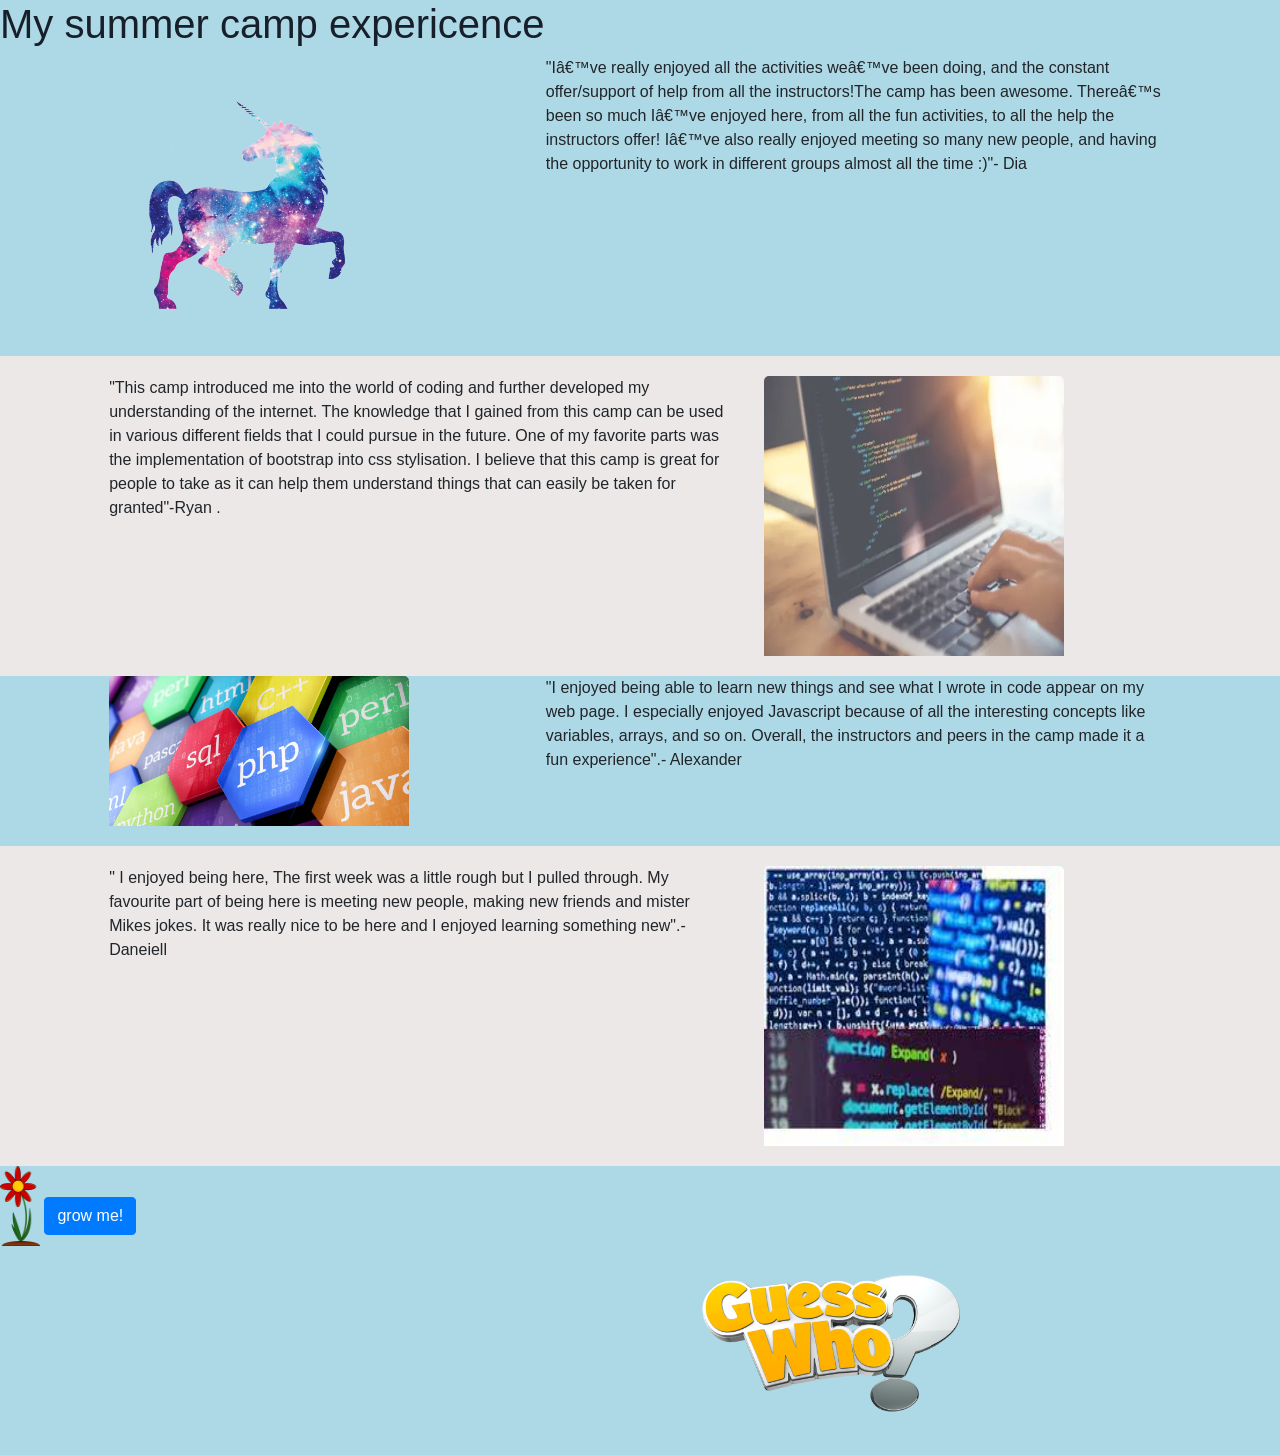
<file: index.html>
<!DOCTYPE html>
<html>
    <head>
       
<title>My summer camp experience </title>
</head> 
 
 <script src="https://cdnjs.cloudflare.com/ajax/libs/jquery/3.2.1/jquery.min.js"></script>
 <link rel="stylesheet" href="https://stackpath.bootstrapcdn.com/bootstrap/4.5.2/css/bootstrap.min.css" integrity="sha384-JcKb8q3iqJ61gNV9KGb8thSsNjpSL0n8PARn9HuZOnIxN0hoP+VmmDGMN5t9UJ0Z" crossorigin="anonymous">
 <link rel="stylesheet" type="text/css" href="style.css">
<body> 
 <div> 

    <h1>My summer camp expericence  </h1>  
    <div class ="container1">
        <div class="row">
                <div class= "col-1"></div>
                <div class= "col-4"><img src="unicorn.png" alt=" unicorn" width="300px" height="300px"></div>
                <div class= "col-6"><p> "I’ve really enjoyed all the activities we’ve been doing, and the constant offer/support of help from all the instructors!The camp has been awesome. There’s been so much I’ve enjoyed here, from all the fun activities, to all the help the instructors offer! I’ve also really enjoyed meeting so many new people, and having the opportunity to work in different groups almost all the time :)"- Dia</P></div>
                <div class= "col-1"></div>
                    
        </div>
    </div>
    <div class ="container2">
        <div class="row">
            <div class= "col-1"></div>
            <div class= "col-6"><p> "This camp introduced me into the world of coding and further developed my understanding of the internet. The knowledge that I gained from this camp can be used in various different fields that I could pursue in the future. One of my favorite parts was the implementation of bootstrap into css stylisation. I believe that this camp is great for people to take as it can help them understand things that can easily be taken for granted"-Ryan . </p></div>
            <div class= "col-4"><img src="1566836041.webp" alt="im" width="300" height="300"/></div>
            <div class= "col-1"></div>
        </div>
    </div>
    <div class ="container3">
        <div class="row">
            <div class= "col-1"></div>
            <div class= "col-4"><img src="coding-1556754232.jpg" alt="im" width="300"></div>
            <div class= "col-6"><P>"I enjoyed being able to learn new things and see what I wrote in code appear on my web page. I especially enjoyed Javascript because of all the interesting concepts like variables, arrays, and so on. Overall, the instructors and peers in the camp made it a fun experience".- Alexander </p></div>  
            <div class= "col-1"></div>
        </div>
    </div> 
    <div class ="container4">
        <div class="row">
            <div class= "col-1"></div>
            <div class= "col-6"><p>" I enjoyed being here, The first week was a little rough but I pulled through. My favourite part of being here is meeting new people, making new friends and mister Mikes jokes. It was really nice to be here and I enjoyed learning something new".- Daneiell   </p></div> 
            <div class= "col-4"><img src="coding.jpg" alt="computer" width="300" height="300"/></div>
            <div class= "col-1"></div>
        </div>
    </div>
    <img src="flower.png" alt='flower!' height="100px" width="40px" id="flower">
    <button id="grow" class="btn btn-primary">grow me!</button>
    <div>
        <a href="game.html" target="_blank">
        <img src="guessWho.png" alt="Guess Who" width="300px" style="float: right; margin-right: 300px;">
        </a>
    </div>
    <script>
        var grow = document.getElementById("grow")
        grow.addEventListener("click", growFlower, false);
        function growFlower(){
            $("#flower").animate({height:"300px", width:"120px"});
        }
    </script>
</body>
</file>
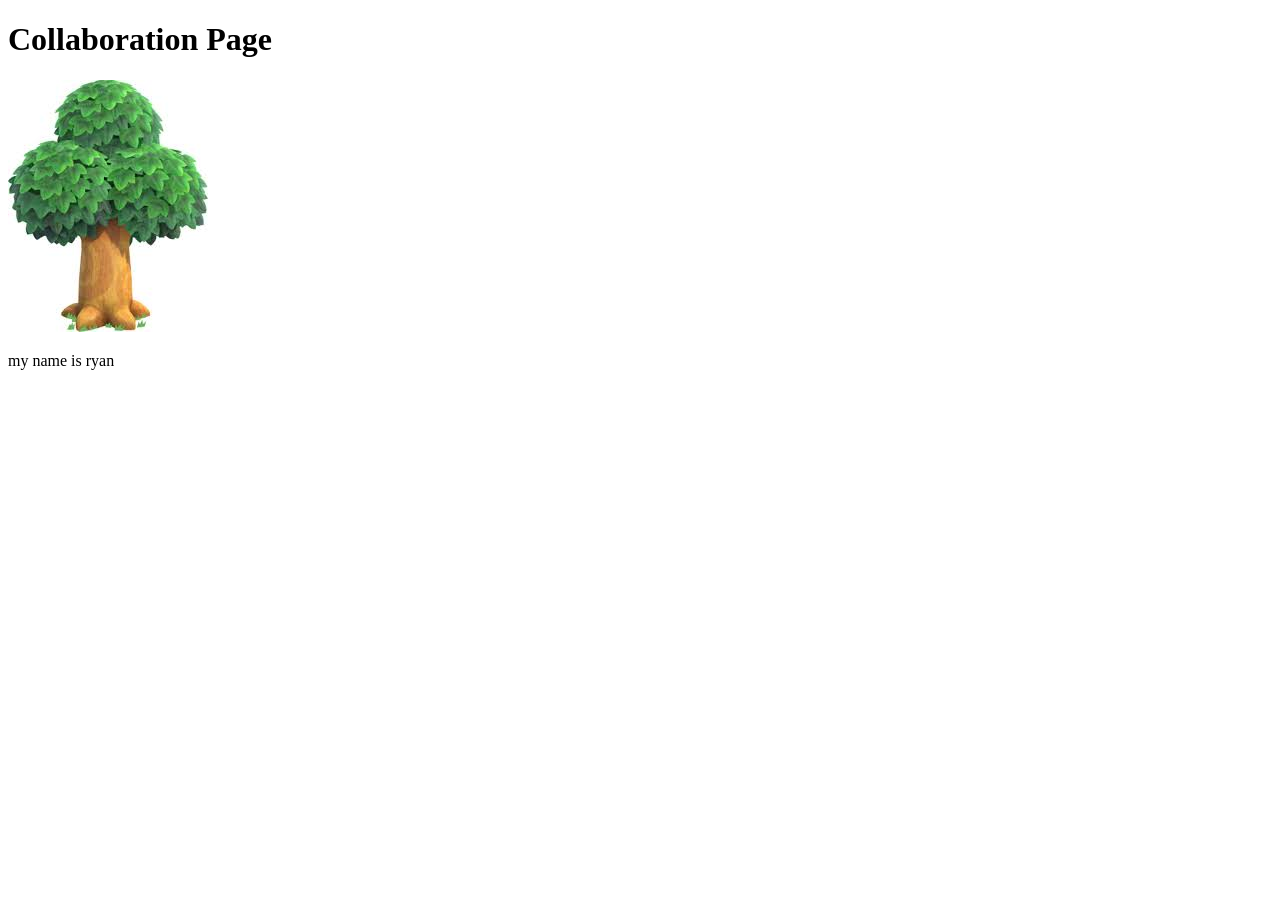
<file: collaboration.html>
<!DOCTYPE html>
<html lang="en">
<head>
    <meta charset="UTF-8">
    <meta name="viewport" content="width=device-width, initial-scale=1.0">
    <title>Time to Collaborate</title>
</head>
<body>
    
    <!-- Collaborator #1: Create a header for the webpage-->
 <h1>Collaboration Page</h1>
    <!-- Collaborator #2: Find an image to add to the webpage -->
    <img src="download.jpg" alt="tree">
    <!-- Collaborator #3: Add a link to the webpage -->

    <!-- All Collaborators: Add some text to the page-->
    <p>my name is ryan</p>
</body>
</file>
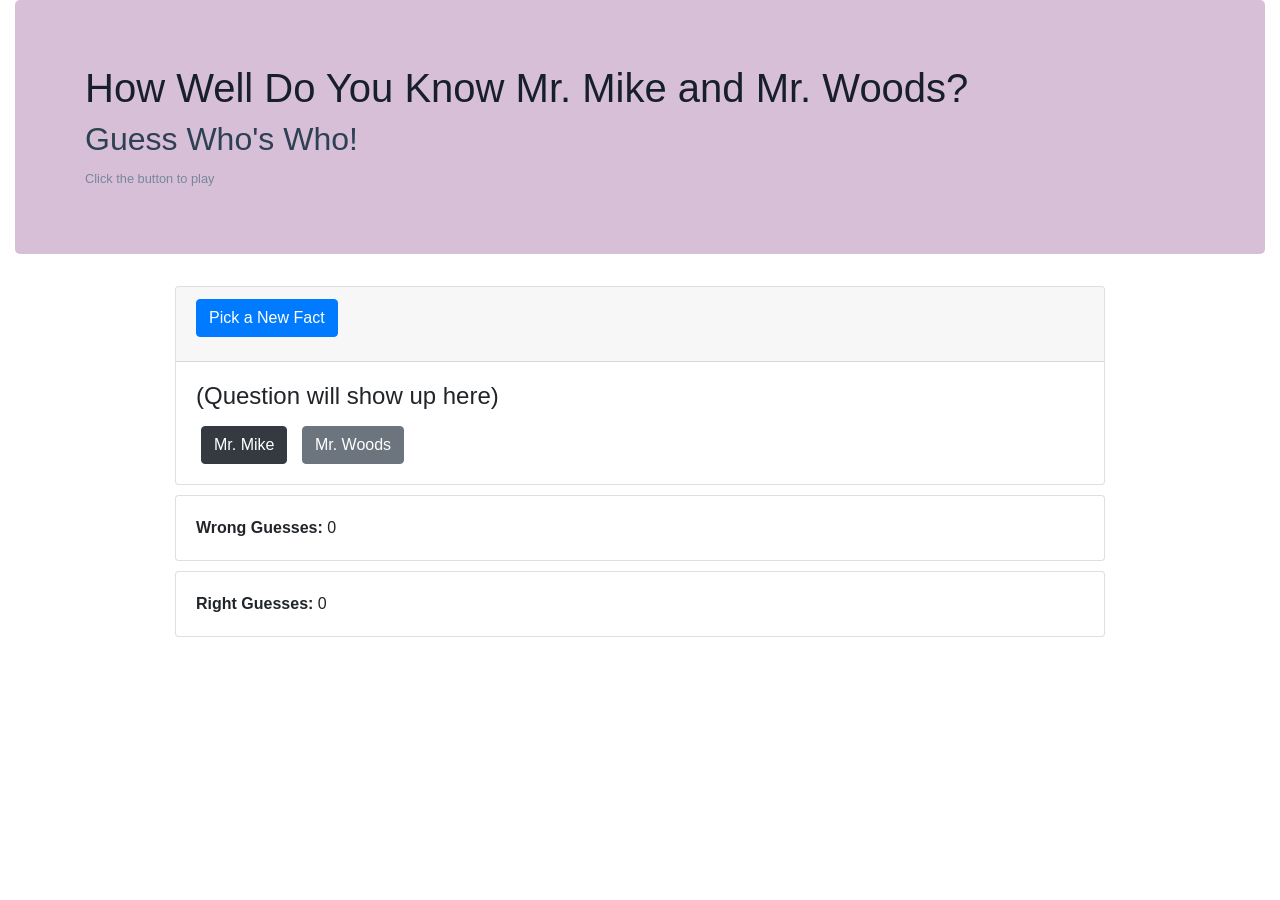
<file: game.html>
<!DOCTYPE html>
<html>
<head>
    <link rel="stylesheet" href="style.css">
    <link rel="stylesheet" href="https://stackpath.bootstrapcdn.com/bootstrap/4.5.2/css/bootstrap.min.css">
    <title>Game</title>
</head>

<body>

  <div class="container-fluid">
    <div class="jumbotron">
      <div class="container">
        <h1>How Well Do You Know Mr. Mike and Mr. Woods?</h1>
        <h2>Guess Who's Who!</h2>
        <small>Click the button to play</small>
      </div>
    </div>

    <div class="row">
      <div class="col-lg-9">

        <div class="card">
            <div class="card-header">
                <h3 class="card-title"><button type="button" class="btn btn-primary" id="newFact">Pick a New Fact</button></h3>
            </div>
            <div class="card-body">
                <div>
                    <h4 id="question">(Question will show up here)</h4>
                </div>

                <div class="choice-button">
                    <button type="button" class="btn btn-dark" id="mike">Mr. Mike</button>
                </div>
                <div class="choice-button">
                    <button type="button" class="btn btn-secondary" id="woods">Mr. Woods</button>
                </div>
          </div>
        </div>

        <div class="card">
          <div class="card-body">
            <strong>Wrong Guesses: </strong> <span id="wrong-guesses">0</span>
          </div>
        </div>

        <div class="card">
          <div class="card-body">
            <strong>Right Guesses: </strong> <span id="right-guesses">0</span>
          </div>
        </div>

<script src= "guessingGame.js"></script>
</body>
</html>
</file>
<file: style.css>
.container2{
    background-color: #ebe8e7;
    padding-top: 20px;
   
    
  

}
body{
    background-color: lightblue;
}
.container4{
    background-color: #ebe8e7;
    padding-top: 20px;
    padding-bottom: auto;
    
}
img{
    padding-bottom: 20px;
    border-radius: 5px;}

    div.jumbotron {
    background-color: thistle;
}

h1 {
    color: #17202A;
}

h2 {
    color: #2E4053;
}

small {
    color: lightslategray;
}

div.col-lg-9 {
    margin: 0 auto;
    float: none;
    margin-bottom: 10px;
}

div.card {
    margin: 0 auto;
    float: none;
    margin-bottom: 10px;
}

div.btn {
    margin: 0 auto;
    float: none;
    margin-bottom: 10px;
}

#question {
    margin-bottom: 10px;
}

div.choice-button {
    padding: 5px;
    padding-bottom: 0px;
    display: inline-block;
}
</file>
